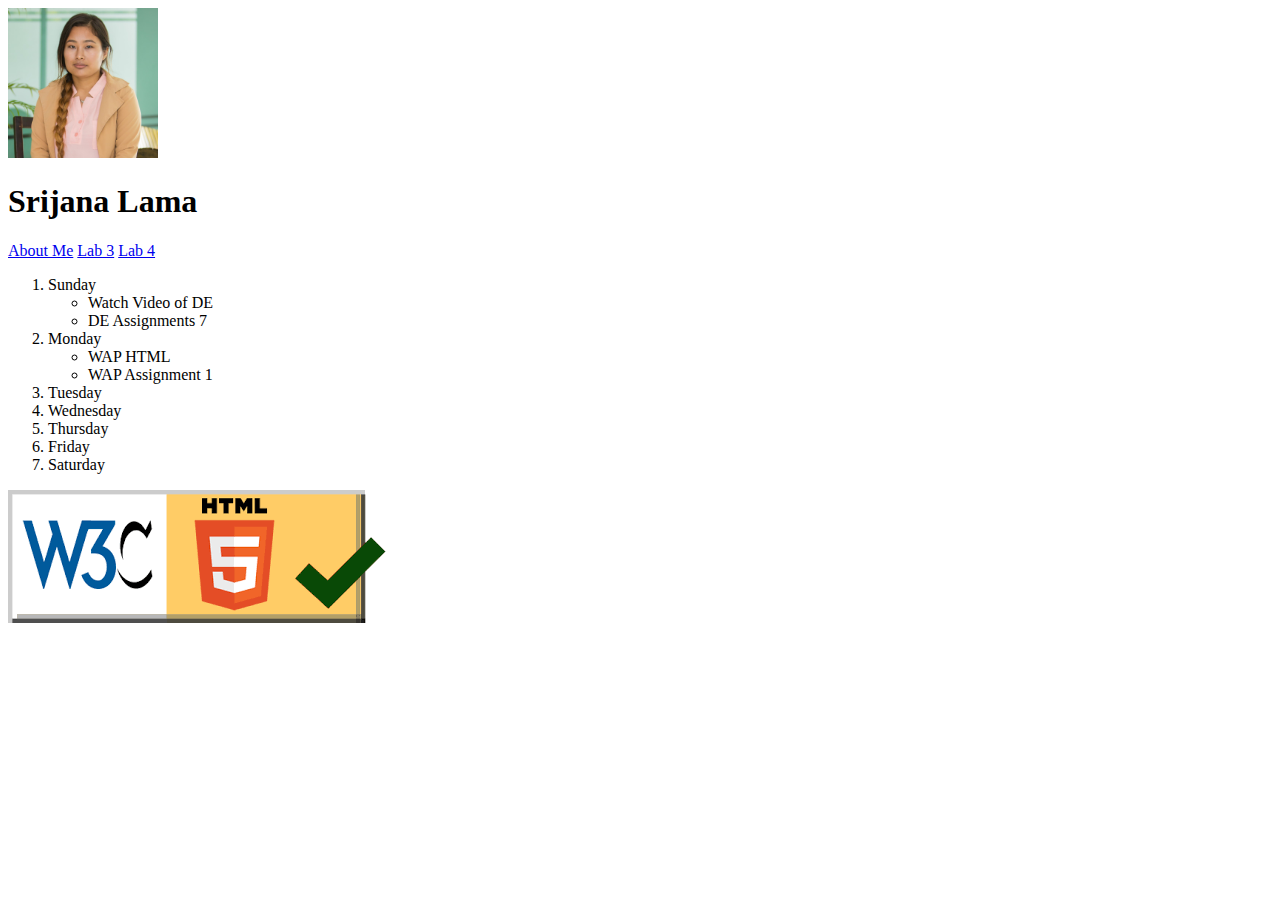
<file: index.html>
<!DOCTYPE html>
<html lang="en">
<head >
    <title>Srijana Lama</title>

</head>
<body>

    <img src ="1597483818363.jpeg" alt="Cover Image" height="150" width="150">
    <h1>Srijana Lama</h1>
    <nav>
        <a href="./aboutme.html">About Me</a>
        <a href="./lab3.html">Lab  3</a>
        <a href="./lab4.html">Lab  4</a>
      </nav>
    <ol>
        <li>Sunday
            <ul>
               <li>Watch Video of DE</li> 
               <li>DE Assignments 7</li> 
               
            </ul>
        </li>
        <li>Monday
            <ul>
                <li>WAP HTML </li>
            </ul>
            <ul>
               <li> WAP Assignment 1 </li>
            </ul>

        </li>
        <li>Tuesday</li>
        <li>Wednesday</li>
        <li>Thursday</li>
        <li>Friday</li>
        <li>Saturday</li>
    </ol>
   
    <footer>
        <a href="https://validator.w3.org/nu/?doc=https://srijanalama2.github.io/" > 
            <img src="htmlchecker.png" alt="html validator"> 
        </a> 
    </footer>
</body>

</html>
</file>
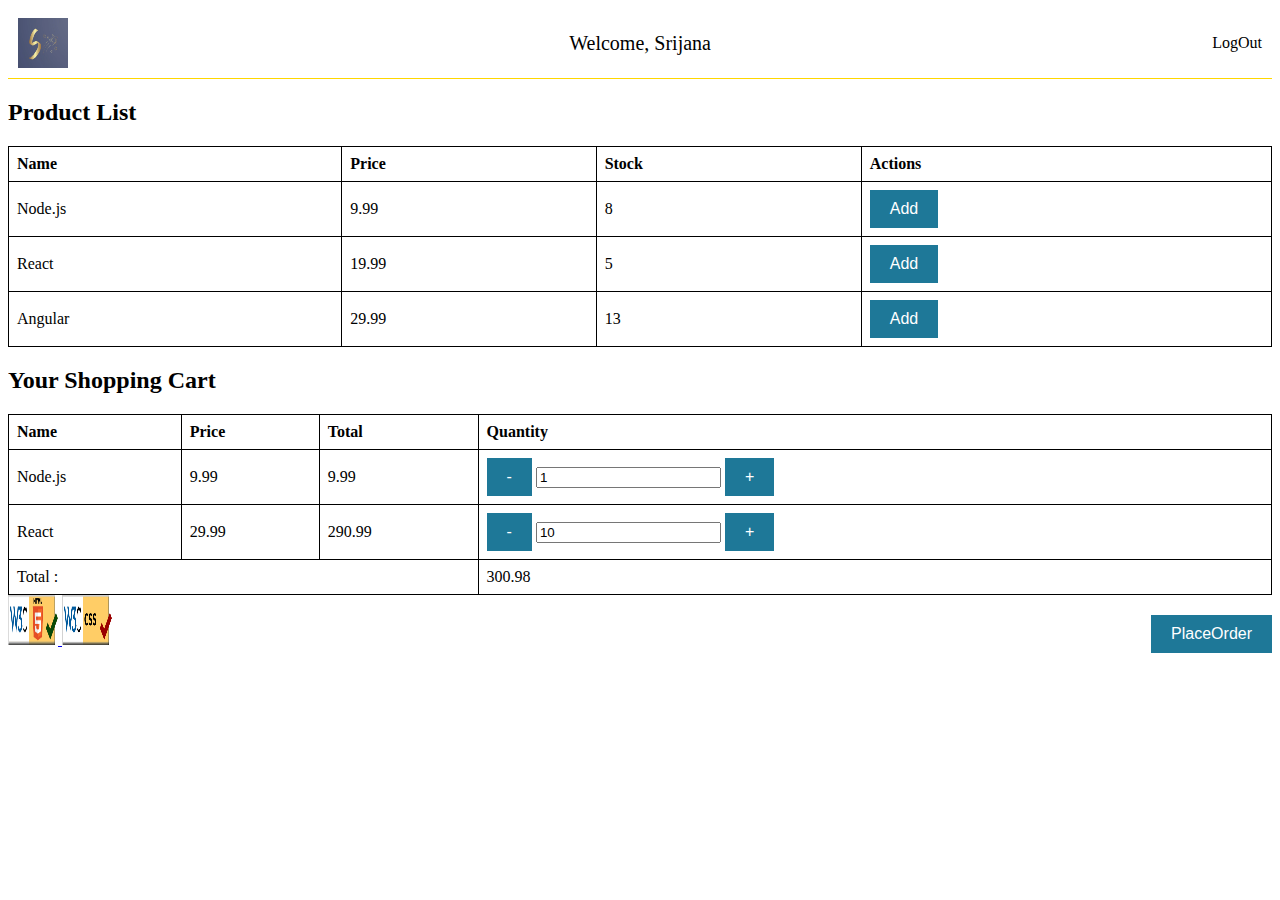
<file: lab3.html>
<!DOCTYPE html>
<html lang="en">

<head>
    <meta charset="UTF-8">
    <title>Lab 3</title>
    <link href="lab3.css" type="text/css" rel="stylesheet">
</head>

<body>
    <header>
        <img src="logo.webp" alt="Logo" height="50" width="50">
        <span id="main">Welcome, Srijana</span>
        <span>LogOut</span>

    </header>
    <div class="section-table">
        <h2>Product List</h2>
        <table>
            <thead>
                <tr>
                    <th>Name</th>
                    <th>Price</th>
                    <th>Stock</th>
                    <th>Actions</th>
                </tr>

            </thead>
            <tbody>
                <tr>
                    <td>Node.js</td>
                    <td>9.99</td>
                    <td>8</td>
                    <td> <button>Add</button></td>
                </tr>
                <tr>
                    <td>React</td>
                    <td>19.99</td>
                    <td>5</td>
                    <td> <button>Add</button></td>
                </tr>
                <tr>
                    <td>Angular</td>
                    <td>29.99</td>
                    <td>13</td>
                    <td> <button>Add</button></td>
                </tr>

            </tbody>


        </table>

    </div>


    <div class="section-table">
        <h2>Your Shopping Cart</h2>
        <table>
            <thead>
                <tr>
                    <th>Name</th>
                    <th>Price</th>
                    <th>Total</th>
                    <th>Quantity</th>
                </tr>
            </thead>


            <tbody>
                <tr>
                    <td>Node.js</td>
                    <td>9.99</td>
                    <td>9.99</td>
                    <td>
                        <button>-</button>
                        <input type="number" name="quantity" value="1">
                        <button>+</button>
                    </td>
                </tr>

                <tr>
                    <td>React</td>
                    <td>29.99</td>
                    <td>290.99</td>
                    <td>
                        <button>-</button>
                        <input type="number" name="quantity" value="10">
                        <button>+</button>
                    </td>
                </tr>
            </tbody>
            <tfoot>
                <tr>
                    <td colspan="3">Total :</td>
                    <td>300.98</td>
                </tr>

            </tfoot>

        </table>

    </div>

    <div>
        <button id="placeOrder">PlaceOrder</button>
    </div>



    <footer>
        <a href="https://validator.w3.org/nu/?doc=https://srijanalama2.github.io/lab3.html">
            <img src="htmlchecker.png" alt="html validator" height="50" width="50">
        </a>

        <a href="https://jigsaw.w3.org/css-validator/validator?uri=https://srijanalama2.github.io/">
            <img src="css_checker.png" alt="css validator" height="50" width="50">
        </a>
    </footer>

</body>

</html>
</file>
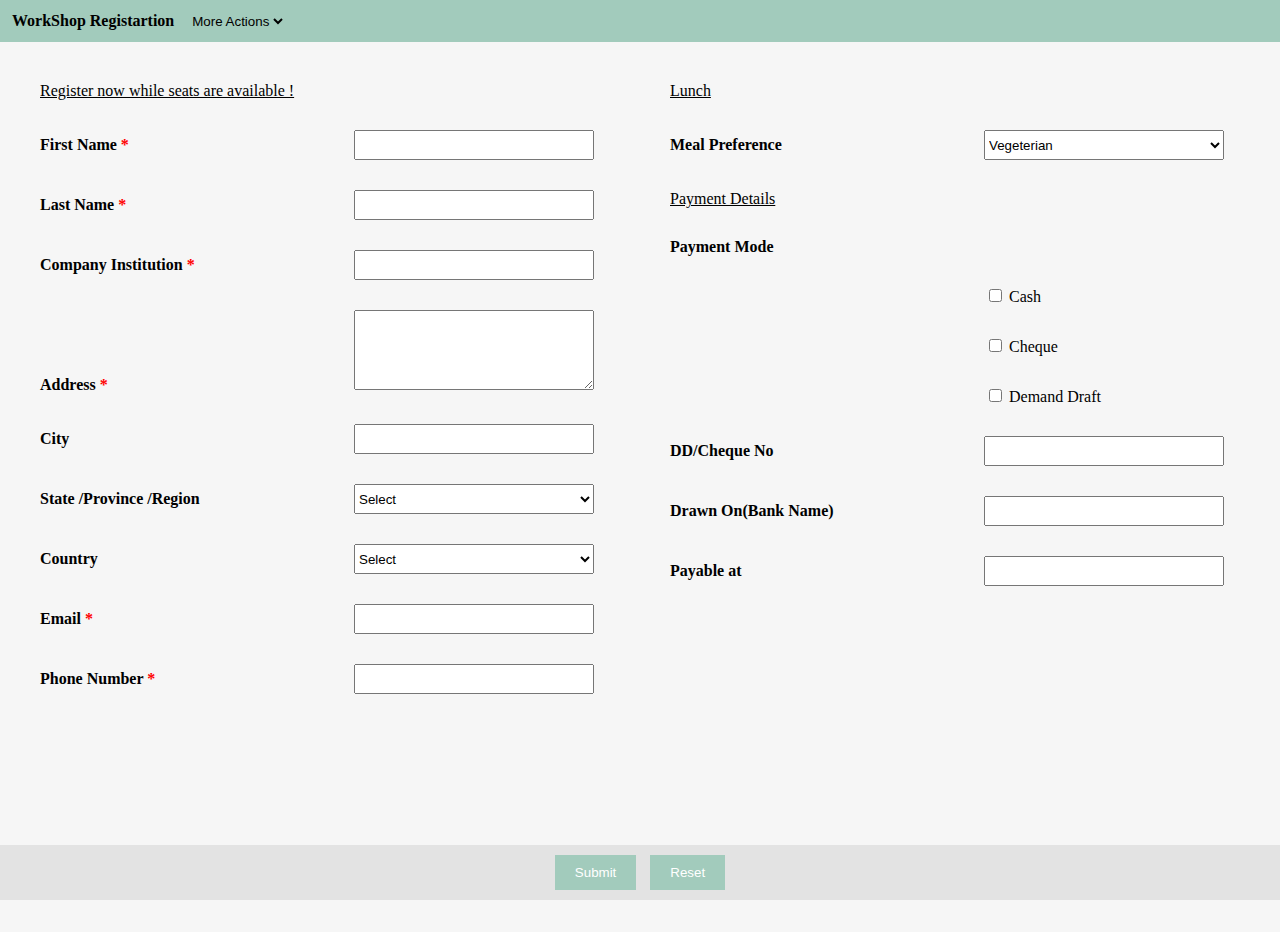
<file: lab4.html>
<!DOCTYPE html>

<html lang="en">

<head>
    <title>Lab 4</title>
    <meta charset="UTF-8">
    <link href="lab4.css" type="text/css" rel="stylesheet">
    <meta name="viewport" content="width=device-width, initial-scale=1.0">

</head>

<body>
    <header>
        <span><b>WorkShop Registartion</b></span>
        <select name="moreActions">
            <option selected>More Actions</option>
        </select>

    </header>
    <form>
        <div class="row">
            <div class="col">
                <div>
                    <a href="#"> Register now while seats are available ! </a>
                </div>

                <div>
                    <label id="firstName" class="label-asterick">First Name</label>
                    <input type="text" id="IDofInput" />

                </div>
                <div>
                    <label id="lastName" class="label-asterick">Last Name</label>
                    <input type="text" id="lastNameInput" />

                </div>
                <div>
                    <label id="companyInstitution" class="label-asterick">Company Institution</label>
                    <input type="text" id="companyInstitutionInput" />

                </div>
                <div>
                    <label id="address" class="label-asterick">Address</label>
                    <textarea  id="addressInput" rows="25" cols="10">
                    </textarea>

                </div>
                <div>
                    <label id="city">City</label>
                    <input type="text" id="cityInput" />

                </div>
                <div>
                    <label id="state">State /Province /Region</label>
                    <select name="stateOption">
                        <option selected>Select</option>

                    </select>

                </div>
                <div>
                    <label id="country">Country</label>
                    <select name="countryOption">
                        <option selected>Select</option>

                    </select>

                </div>
                <div>
                    <label id="email" class="label-asterick">Email</label>
                    <input type="text" id="emailInput" />

                </div>
                <div>
                    <label id="phoneNUmber" class="label-asterick">Phone Number</label>
                    <input type="text" id="phoneInput" />

                </div>



            </div>
            <div class="col">
                <div>
                    <a href="#"> Lunch </a>
                </div>
                <div>
                    <label id="mealPreference">Meal Preference</label>
                    <select name="mealPreferenceOption">
                        <option selected>Vegeterian</option>
                        <option>Non Vegeterian</option>
                    </select>

                </div>
                <div>
                    <a href="#"> Payment Details </a>
                </div>
                <div class="check-group">
                    <label>Payment Mode</label>
                   
                    <div class="checkbox-wrapper">
                        <div>
                            <input type="checkbox" name="cash" class="custom-checkbox" />
                            <span>Cash</span>
                        </div>
                        <div>
                            <input type="checkbox" name="cheque" class="custom-checkbox" />
                            <span>Cheque</span>
                        </div>
                        <div>
                            <input type="checkbox" name="demanddraft" class="custom-checkbox" />
                            <span>Demand Draft</span>
                        </div>
                    </div>
                 

                  
                </div>

                <div>
                    <label id="chNo">DD/Cheque No</label>
                    <input type="text" id="chNoInput" />

                </div>
                <div>
                    <label id="drawnOn">Drawn On(Bank Name)</label>
                    <input type="text" id="drawnOnInput" />

                </div>
                <div>
                    <label id="payable">Payable at</label>
                    <input type="text" id="payableAtInput" />

                </div>
            </div>
        </div>






    </form>
    <footer>


        <button id="submit">Submit</button>
        <button id="reset">Reset</button>

    </footer>


</body>


</html>
</file>
<file: lab3.css>
header {
    display: flex;
    align-items: center;
    /* Vertical alignment to center */
    justify-content: space-between;
    /* Horizontal alignment to left and right */
    padding: 10px;
    /* Optional padding for spacing */
    border-bottom: 1px solid gold;
}

header #main {
    font-size: 20px;
}



#topmenu li {
    display: inline;
    border: 2px solid gray;
    margin-right: 1em;
    list-style-type: none;
}

.section-table {
    width: 100%;
    overflow-x: auto;
    /* Enable horizontal scrolling if content overflows */
}

.section-table table {
    width: 100%;
}


table {
    border-collapse: collapse;
    width: 100%;
}

th,
td {
    border: 1px solid #000;
    /* Border around table cells */
    padding: 8px;
    /* Add padding to the table cells for spacing */
    text-align: left;
    /* Adjust text alignment as needed */
}

#placeOrder {
    margin-top: 20px;
    float: right;
}

button {
    background-color: #1e7898;
    /* Green */
    border: none;
    color: white;
    padding: 10px 20px;
    text-align: center;
    text-decoration: none;
    display: inline-block;
    font-size: 16px;
}
</file>
<file: lab4.css>
body {
    margin: 0px;
}

header {

    padding: 12px;
    background-color: #a2cbbc;

}

footer {
    padding: 12px;
    background-color: #e3e3e3;
    position: fixed;
    bottom: 0;
    left: 0;
    right: 0;
    text-align: center;
    padding: 10px;

}

header select {
    margin-left: 10px;
    border: none;
    background-color: #a2cbbc;
}

.row {
    background: #f6f6f6;
    overflow: hidden;
    padding: 10px;
    height: calc(100vh - 30px)
}

.col {
    float: left;
    width: 50%;
    /*  */
}

.col div {
    margin: 30px;
  
}

.col div label {
    font-weight: bold;
    width: 300px;
    display: inline-block;
    text-align: left;
    margin-right: 10px;
}
a {
    color: black;
}

.col input[type="text"],
.col textarea,
.col select {
    width: calc(100% - 330px);
    box-sizing: border-box;
}
.col input[type="text"],
.col select {
    height: 30px;
}
.col textarea {
    height: 80px;
}

.label-asterick::after {
    content: ' *';
    color: red;
}

footer button {
    background-color: #a2cbbc;
    color: white;
    border: none;
    padding: 10px 20px;
    margin: 0 5px;
    cursor: pointer;
}
.checkbox-wrapper{
    margin-left : 285px !important;
    margin-top: 0px !important;
   
}
.checkbox-wrapper div {  
    display: block;
    margin-bottom: 5px; /* Add margin to separate each pair */
}
</file>
